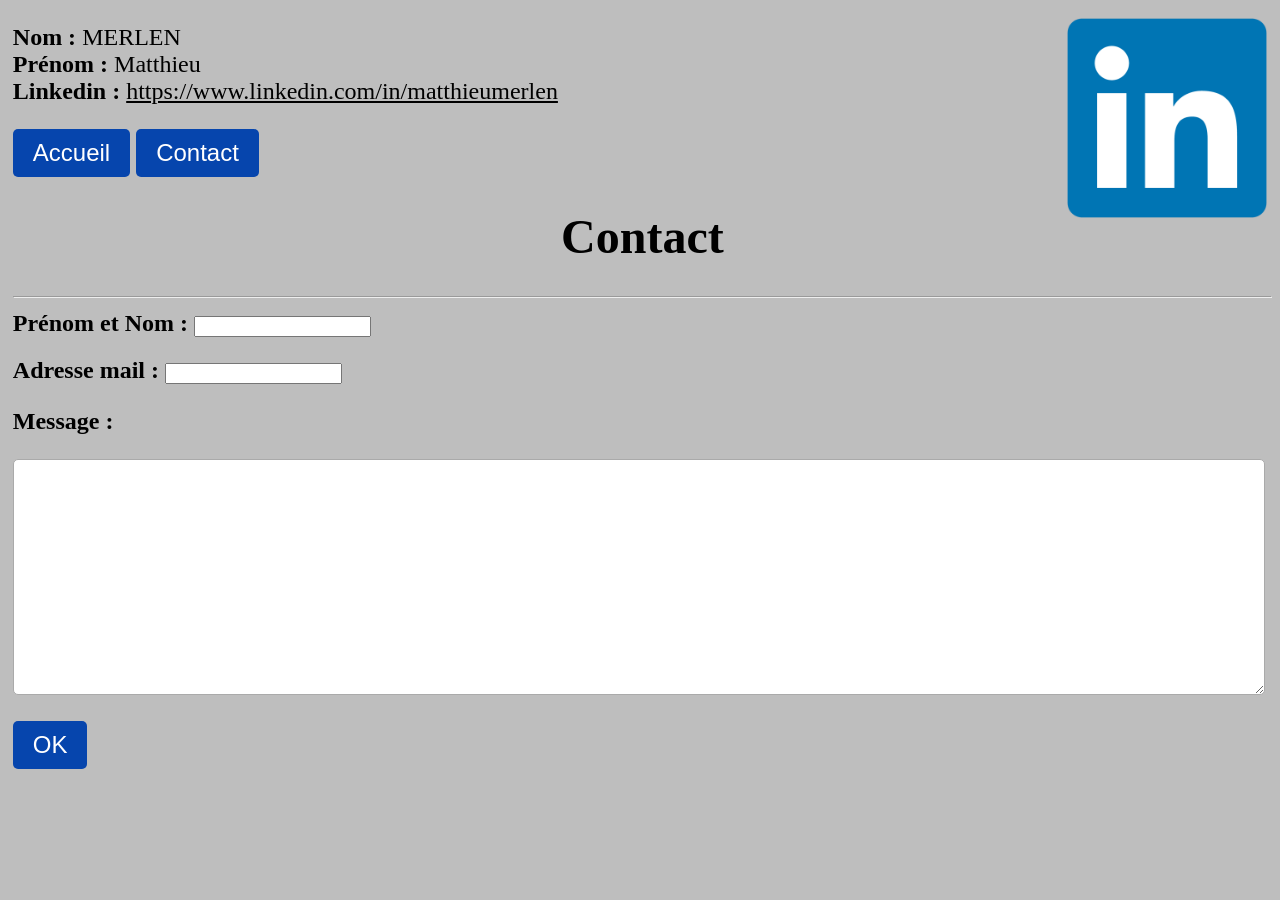
<file: contact.html>
<!DOCTYPE html>
<html>
    <head>
        <title>Eportfolio Matthieu MERLEN</title>
        <meta charset="utf-8" />
        <link rel="stylesheet" href="styles.css">
    </head>
    <body>
    <img id="photo" src="logo.png">
    <p><b>Nom :</b> MERLEN <br> 
    <b>Prénom :</b> Matthieu <br>
    <b>Linkedin :</b> <a href="https://www.linkedin.com/in/matthieumerlen">https://www.linkedin.com/in/matthieumerlen</a></p>
    <a href="index.html"><button>Accueil</button></a>
    <a href="contact.html"><button>Contact</button></a>
    <h1>Contact</h1>
    <hr>

    <form>
        <label id="form">
            Prénom et Nom : <input id="input-name" name="nom-prenom"> <br>
        </label>
        <label id="form">
            Adresse mail : <input id="input-name" name="email"><br>
        </label>
        <label id="form">
            <p id="input-text">Message :</p> 
            <textarea id="input-message" name="message" rows="10" ></textarea>
        </label>
        <button>OK</button>
    </form>

    </body>
</html>
</file>
<file: styles.css>
body{
    background-color: rgba(179, 179, 179, 0.842);
    font-size: 150%;
    margin-left: 1%;
    margin-top: 1%;
}

h1{
    text-align: center;
}

a{
    color: black; /* met les liens en noirs */ 
}

#photo{
    position:absolute;
    top: 2%;
    right: 1%;
    width: 200px;
    height: 200px;
}

#form {
    display: block;
    margin-bottom: 20px;
    font-weight: bold;
}

textarea {
    width: 99%;
    font-size: 1em;
    border: 1px solid #aaa;
    border-radius: 5px;
}


button {
    background-color: #0645AD;
    color: white;
    border: none;
    padding: 10px 20px;
    font-size: 1em;
    border-radius: 5px;
    cursor: pointer;
}
button:hover {
    background-color: #042e78;
}
</file>
